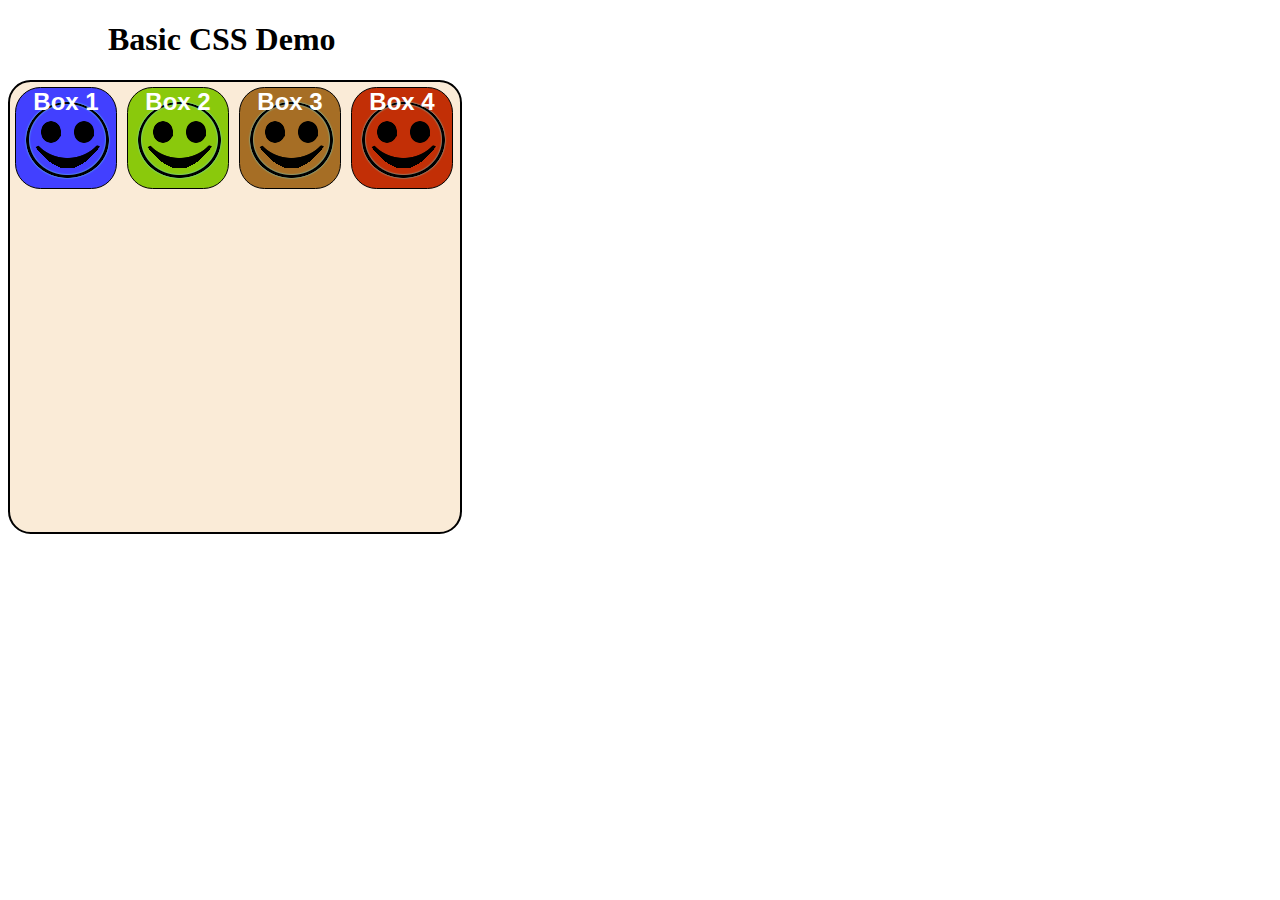
<file: Project Website/basic_HTml_template.html>
<!DOCTYPE html>
<html lang="en">
<head>
    <meta charset="UTF-8">
    <meta http-equiv="X-UA-Compatible" content="IE=edge">
    <meta name="viewport" content="width=device-width, initial-scale=1.0">
    <link rel="stylesheet" href="basic_CSS_template.css">
    <link rel="apple-touch-icon" sizes="180x180" href="/apple-touch-icon.png">
    <link rel="icon" type="image/png" sizes="32x32" href="/favicon-32x32.png">
    <link rel="icon" type="image/png" sizes="16x16" href="/favicon-16x16.png">
    <link rel="manifest" href="/site.webmanifest">
    <link rel="icon" href="favicon/favicon-16x16.png">
    <title>Project template</title>
</head>
<body>
        <div>
            <h1>Basic CSS Demo</h1>
        </div>
        
        <div class = "container">
            <div class="squares">
                <p>Box 1</p>
            </div>

            <div class="squares">
                <p>Box 2</p>
            </div>

            <div class="squares">
                <p>Box 3</p>
            </div>

            <div class="squares">
                <p>Box 4</p>
            </div>
        </div>



</body>
</html>
</file>
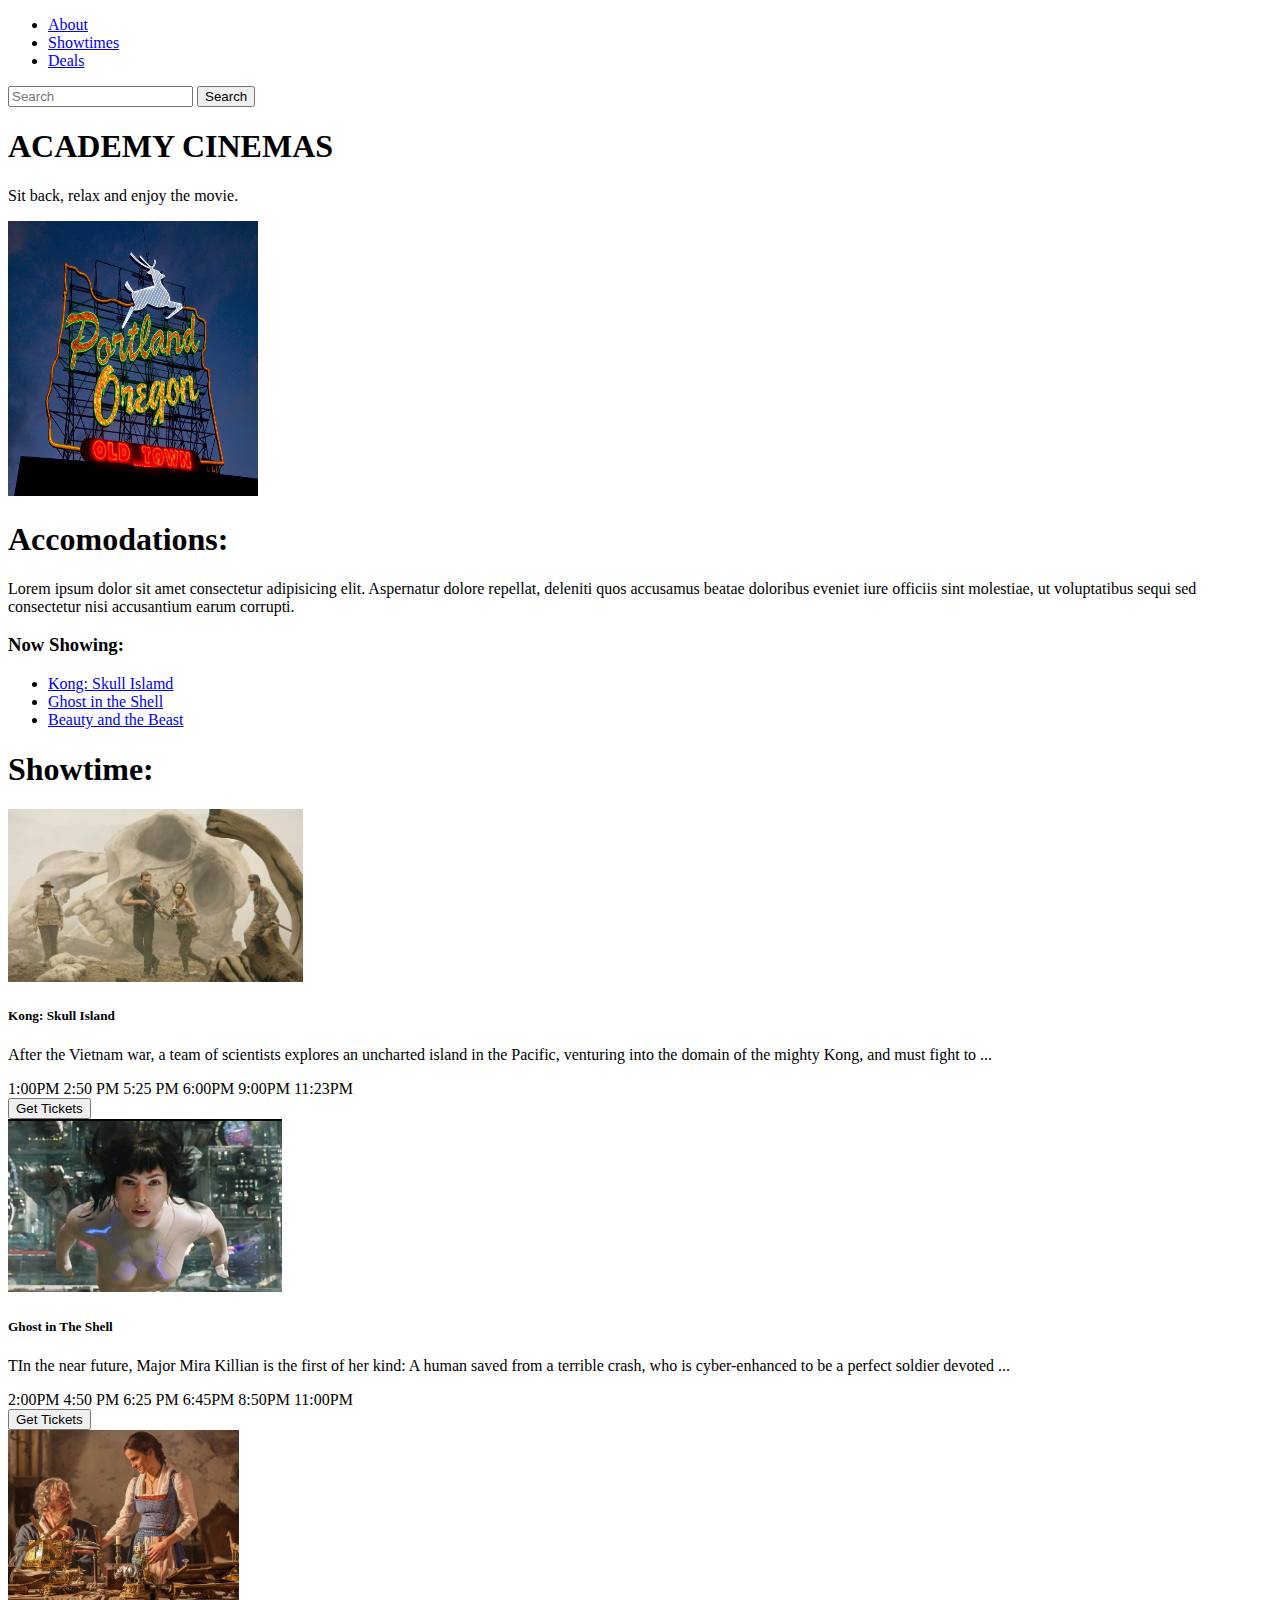
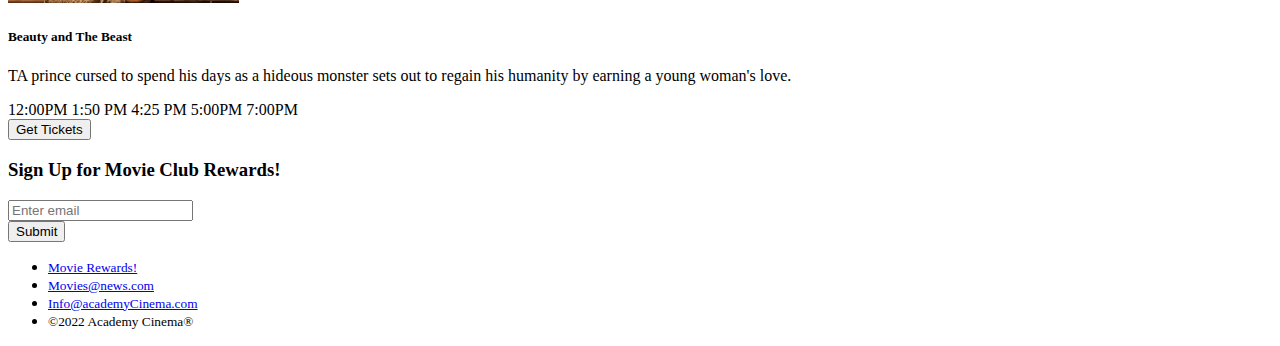
<file: Project Website/bootstrap4_project/bootstrap4_project.html>
<!doctype html>
<html lang="en">
  <head>
    <!-- Required meta tags -->
    <meta charset="utf-8">
    <meta name="viewport" content="width=device-width, initial-scale=1, shrink-to-fit=no">

    <!-- Bootstrap CSS -->
    <link rel="stylesheet" href="https://cdn.jsdelivr.net/npm/bootstrap@4.6.2/dist/css/bootstrap.min.css" integrity="sha384-xOolHFLEh07PJGoPkLv1IbcEPTNtaed2xpHsD9ESMhqIYd0nLMwNLD69Npy4HI+N" crossorigin="anonymous">

    <title></title>
  </head>
  <body>
  
    <div class="container">
        <nav class="navbar navbar-expand-lg navbar-light bg-info">
            <div class="collapse navbar-collapse" id="navbarSupportedContent">
              <ul class="navbar-nav mr-auto">
                <li class="nav-item active">
                  <a class="nav-link text-light" href="#about">About</a>
                </li>
                <li class="nav-item active">
                  <a class="nav-link text-light" href="#showtimes">Showtimes</a>
                </li>
                <!--<li class="nav-item dropdown">
                  <a class="nav-link dropdown-toggle" href="#" id="navbarDropdown" role="button" data-toggle="dropdown" aria-haspopup="true" aria-expanded="false">
                    Dropdown
                  </a>
                  <div class="dropdown-menu" aria-labelledby="navbarDropdown">
                    <a class="dropdown-item" href="#">Action</a>
                    <a class="dropdown-item" href="#">Another action</a>
                    <div class="dropdown-divider"></div>
                    <a class="dropdown-item" href="#">Something else here</a>
                  </div>
                </li>-->
                <li class="nav-item active">
                  <a class="nav-link text-light" href="#Deals">Deals</a>
                </li>
              </ul>
              <form class="form-inline my-2 my-lg-0">
                <input class="form-control mr-sm-2" type="search" placeholder="Search" aria-label="Search">
                <button class="btn btn-primary my-2 my-sm-0 text-light" type="submit">Search</button>
              </form>
            </div>
          </nav>


          <div class="jumbotron jumbotron-fluid bg-info text-center">
            <div class="container">
              <h1 class="display-3 text-light"> ACADEMY CINEMAS</h1>
              <p class="lead text-light">Sit back, relax and enjoy the movie.</p>
            </div>
          </div>

          <div class="container">
            <div class="row">
              <div class="col-sm">
                
                <img src="img/pdx.jpg" alt="pic of cinema"  style="width: 250px; height: 275px;">


              </div>
              <div id="about"></div>
              <div class="col-sm">
                

                <h1>Accomodations:</h1>
                <p>Lorem ipsum dolor sit amet consectetur adipisicing elit. Aspernatur dolore repellat, deleniti quos accusamus beatae doloribus eveniet iure officiis sint molestiae, ut voluptatibus sequi sed consectetur nisi accusantium earum corrupti.</p>

              </div>
              <div class="col-sm">
                
                <h3>Now Showing:</h3>
                <ul class="list-group">
                    <li class="list-group-item">
                        <a class="nav-link" href="#">Kong: Skull Islamd</a>
                    </li>
                    <li class="list-group-item">
                        <a class="nav-link" href="#">Ghost in the Shell</a>
                    </li>
                    <li class="list-group-item">
                        <a class="nav-link" href="#">Beauty and the Beast</a>
                    </li>
                  </ul>
              </div>
            </div>
          </div>

          <div class="showtimes my-5">
          <h1 id="showtimes">Showtime:
          </h1>
          <div class="card-deck my-4">
                <div class="card">
                <img class="card-img-top" src="img/kongskullisland.jpg" alt="Card image cap" style="height: 173px;">
                <div class="card-body">
                    <h5 class="card-title">Kong: Skull Island</h5>
                    <p class="card-text">After the Vietnam war, a team of scientists explores an uncharted island in the Pacific, venturing into the domain of the mighty Kong, and must fight to ...</p>
                </div>
                <div class="card-footer">
                        <span class="badge badge-pill badge-primary">1:00PM</span>
                        <span class="badge badge-pill badge-primary">2:50 PM</span>
                        <span class="badge badge-pill badge-primary">5:25 PM</span>
                        <span class="badge badge-pill badge-primary">6:00PM</span>
                        <span class="badge badge-pill badge-primary">9:00PM</span>
                        <span class="badge badge-pill badge-primary">11:23PM</span>
                </div>
                    <button type="button" class="btn btn-primary btn-lg btn-block">Get Tickets</button>
                </div>
                <div class="card">
                <img class="card-img-top" src="img/ghostintheshell.jpg" alt="Card image cap" style="height: 173px;">
                <div class="card-body">
                    <h5 class="card-title">Ghost in The Shell</h5>
                    <p class="card-text">TIn the near future, Major Mira Killian is the first of her kind: A human saved from a terrible crash, who is cyber-enhanced to be a perfect soldier devoted ...</p>
                </div>
                <div class="card-footer">
                        <span class="badge badge-pill badge-primary">2:00PM</span>
                        <span class="badge badge-pill badge-primary">4:50 PM</span>
                        <span class="badge badge-pill badge-primary">6:25 PM</span>
                        <span class="badge badge-pill badge-primary">6:45PM</span>
                        <span class="badge badge-pill badge-primary">8:50PM</span>
                        <span class="badge badge-pill badge-primary">11:00PM</span>
                </div>
                    <button type="button" class="btn btn-primary btn-lg btn-block">Get Tickets</button>
                </div>
                <div class="card">
                    <img class="card-img-top" src="img/beautyandthebeast.jpg" alt="Card image cap" style="height: 173px;">
                    <div class="card-body">
                        <h5 class="card-title">Beauty and The Beast</h5>
                        <p class="card-text">TA prince cursed to spend his days as a hideous monster sets out to regain his humanity by earning a young woman's love.</p>
                    </div>
                    <div class="card-footer">
                            <span class="badge badge-pill badge-primary">12:00PM</span>
                            <span class="badge badge-pill badge-primary">1:50 PM</span>
                            <span class="badge badge-pill badge-primary">4:25 PM</span>
                            <span class="badge badge-pill badge-primary">5:00PM</span>
                            <span class="badge badge-pill badge-primary">7:00PM</span>
                    </div>
                    <button type="button" class="btn btn-primary btn-lg btn-block">Get Tickets</button>
                </div>
            </div>
            </div>
            


          
        <div id = "Deals">
        <div class="text-center">
            <form>
                <h3 class="text-primary my-5">Sign Up for Movie Club Rewards!</h3>
                <div class="form-group">
                    <input type="email" class="form-control" id="exampleInputEmail1" aria-describedby="emailHelp" placeholder="Enter email">
                </div>
                <button type="submit" class="btn btn-primary">Submit</button>
            </form>   
        </div>

        <div class="container my-4">
            <ul class="nav nav-inline">
                <li class="nav-item">
                    <small><a class="nav-link active" href="#">Movie Rewards!</a></small>
                </li>
                <li class="nav-item">
                    <small><a class="nav-link" href="#">Movies@news.com</a></small>
                </li>
                <li class="nav-item">
                    <small><a class="nav-link" href="#">Info@academyCinema.com</a></small>
                </li>
                <li class="nav-item">
                    <small class="nav-link">&copy;2022 Academy Cinema&reg;</small>
                </li>
            </ul>
        </div>
        </div>

    </div>
    <!-- Optional JavaScript; choose one of the two! -->

    <!-- Option 1: jQuery and Bootstrap Bundle (includes Popper) -->
    <script src="https://cdn.jsdelivr.net/npm/jquery@3.5.1/dist/jquery.slim.min.js" integrity="sha384-DfXdz2htPH0lsSSs5nCTpuj/zy4C+OGpamoFVy38MVBnE+IbbVYUew+OrCXaRkfj" crossorigin="anonymous"></script>
    <script src="https://cdn.jsdelivr.net/npm/bootstrap@4.6.2/dist/js/bootstrap.bundle.min.js" integrity="sha384-Fy6S3B9q64WdZWQUiU+q4/2Lc9npb8tCaSX9FK7E8HnRr0Jz8D6OP9dO5Vg3Q9ct" crossorigin="anonymous"></script>

    <!-- Option 2: Separate Popper and Bootstrap JS -->
    <!--
    <script src="https://cdn.jsdelivr.net/npm/jquery@3.5.1/dist/jquery.slim.min.js" integrity="sha384-DfXdz2htPH0lsSSs5nCTpuj/zy4C+OGpamoFVy38MVBnE+IbbVYUew+OrCXaRkfj" crossorigin="anonymous"></script>
    <script src="https://cdn.jsdelivr.net/npm/popper.js@1.16.1/dist/umd/popper.min.js" integrity="sha384-9/reFTGAW83EW2RDu2S0VKaIzap3H66lZH81PoYlFhbGU+6BZp6G7niu735Sk7lN" crossorigin="anonymous"></script>
    <script src="https://cdn.jsdelivr.net/npm/bootstrap@4.6.2/dist/js/bootstrap.min.js" integrity="sha384-+sLIOodYLS7CIrQpBjl+C7nPvqq+FbNUBDunl/OZv93DB7Ln/533i8e/mZXLi/P+" crossorigin="anonymous"></script>
    -->
  </body>
</html>
</file>
<file: Project Website/basic_CSS_template.css>
body {
    background-color: #fff;
}

h1 {
    color: rgba (8, 141, 165, 1);/* a - means transperent, the less the value the less you can see it*/
    margin-left: 100px;
    text-shadow: 1px .5px 4px rgba (0, 0, 0, 0.6);/* x(1px)-going to the right, y(.5px) -going up , (4px) - blure, rgba - color and transperent*/
}

.container {
    width: 450px;
    height: 450px;
    background-color: #faebd7 ;
    border: 2px solid black ;
    border-radius: 5%;
}

.container .squares:nth-child(-n+4) { /*nth numbers of childes within the container class*/
    background-image: url("icons2.png");
    color: #fff;
    float: left;
    width: 100px;
    height: 100px;
    margin: 5px;
    border: 1px solid black;
    border-radius: 25%;
    cursor: pointer;
    transition: transform .5s ease-in-out; 
}


.squares:nth-child(-n+4) p{
    font-family: Arial, Helvetica, sans-serif;
    font-size: 1.5em;/*sets size of the font*/
    font-weight: 900;
    text-align: center;/* sets the text vertically Y */
    margin: 0;
    text-shadow: 2px 1px 4px rgba (0,0,0,0.8);
}

.squares:nth-child(1) {
    background: #4240ff;
}

.squares:nth-child(2) {
    background: #8ac90c;
}

.squares:nth-child(3) {
    background: #a1671bf2;
}

.squares:nth-child(4) {
    background: #c22f06;
}

.container .squares:nth-child(-n+4):hover{
    background-image: url("icons.png");
    transform: scale(.5); /* scale making something smaller or bigger */
    animation-name: race;/* set animation, race is name of the element we will use later*/
    animation-duration: 2.5s;/* how long its gonna take for animation */
    animation-iteration-count: infinite;/* how many times it will dod animation*/
    animation-timing-function: cubic-bezier(2.5, .2, .3, .2);/* how long it takes every mometn of animation is moving */
}

.squares:nth-child(1):hover{
    background: #13b4ff;
}

.squares:nth-child(2):hover {
    background: #b2ff18;
}

.squares:nth-child(3):hover{
    background: #ffb049;
}

.squares:nth-child(4):hover{
    background: #ff693f;
}


@keyframes race {  /* this i how to animate */
    0%, 100% {/* it shows that we start with 0% to 100%. TRANSLATE means MOVE  */
        transform: translateY(0px) ;
        background-image: url("icons.png")
    }
    50% { /* here 50% means that when css reach this 50% you can do something at this point  */
        transform: translateY(300px);
    }
}
</file>
